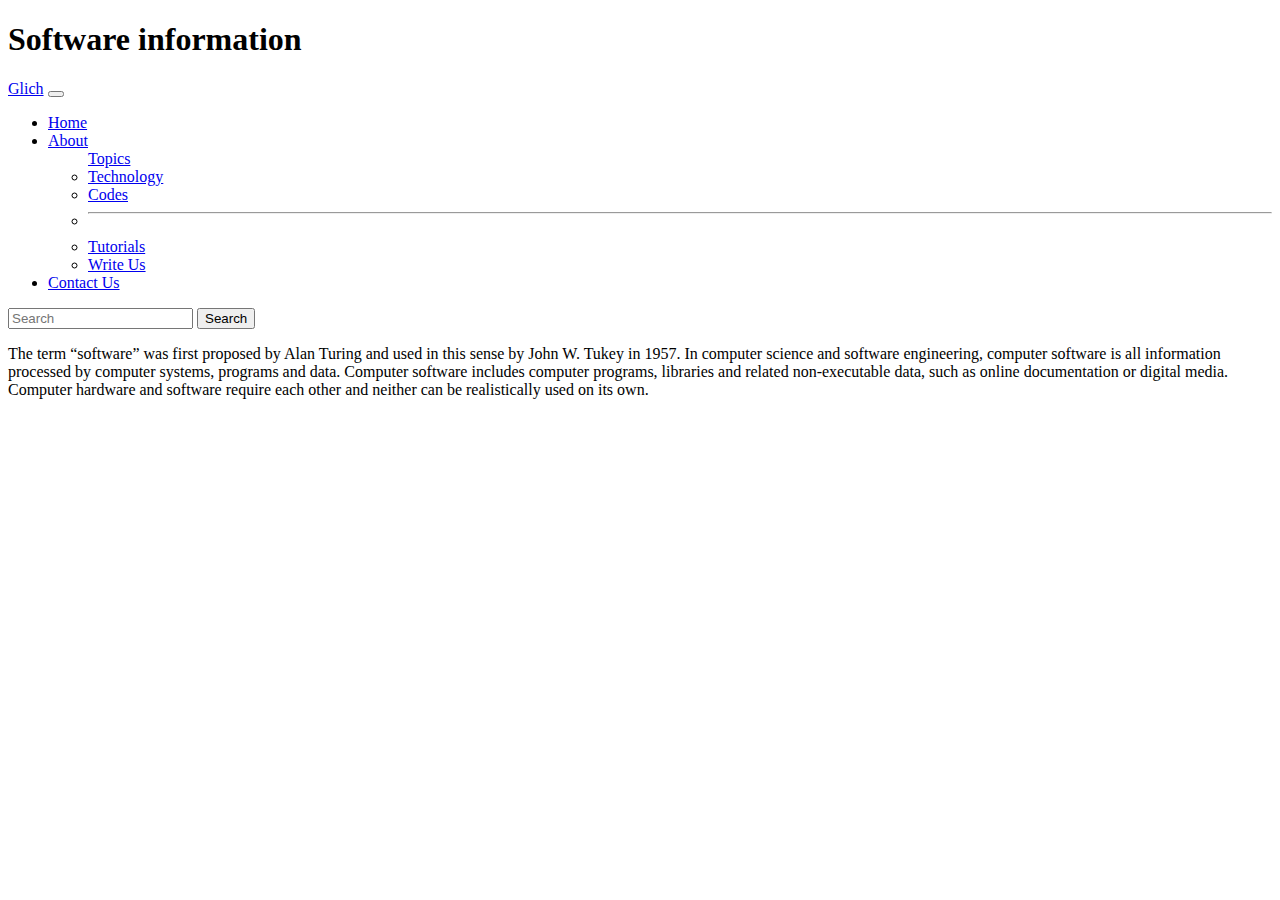
<file: Read 1.html>
<!doctype html>
<html lang="en">

<head>
    <h1>Software information</h1>
  <!-- Required meta tags -->
  <meta charset="utf-8">
  <meta name="viewport" content="width=device-width, initial-scale=1">

  <!-- Bootstrap CSS -->
  <link href="https://cdn.jsdelivr.net/npm/bootstrap@5.1.3/dist/css/bootstrap.min.css" rel="stylesheet"
    integrity="sha384-1BmE4kWBq78iYhFldvKuhfTAU6auU8tT94WrHftjDbrCEXSU1oBoqyl2QvZ6jIW3" crossorigin="anonymous">

  <title>Glich Solutions</title>
</head>

<body>
  <nav class="navbar navbar-expand-lg navbar-dark bg-dark">
    <div class="container-fluid">
      <a class="navbar-brand" href="#">Glich</a>
      <button class="navbar-toggler" type="button" data-bs-toggle="collapse" data-bs-target="#navbarSupportedContent"
        aria-controls="navbarSupportedContent" aria-expanded="false" aria-label="Toggle navigation">
        <span class="navbar-toggler-icon"></span>
      </button>
      <div class="collapse navbar-collapse" id="navbarSupportedContent">
        <ul class="navbar-nav me-auto mb-2 mb-lg-0">
          <li class="nav-item">
            <a class="nav-link active" aria-current="page" href="/">Home</a>
          </li>
          <li class="nav-item">
            <a class="nav-link" href="/about.html">About</a>
          </li>
         
          <ul class="nav-item dropdown">
            <a class="nav-link dropdown-toggle" href="#" id="navbarDropdown" role="button" data-bs-toggle="dropdown" aria-haspopup="true" aria-expanded="false">
             Topics
            </a>
            <div class="dropdown-menu" aria-labelledby="navbarDropdown">
              <li><a class="dropdown-item" href="#">Technology</a></li>
              <li><a class="dropdown-item" href="#">Codes</a></li>
              <li><hr class="dropdown-divider"></li>
              <li><a class="dropdown-item" href="#">Tutorials</a></li>
              <li><a class="dropdown-item" href="#">Write Us</a></li>
            </ul>
          <li class="nav-item">
            <a class="nav-link" href="/contact.html">Contact Us</a>
          </li>
        
       
        </ul>
        <form class="d-flex">
          <input class="form-control me-2" type="search" placeholder="Search" aria-label="Search">
          <button class="btn btn-outline-success" type="submit">Search</button>
        </form>
      </div>
    </div>
  </nav>
  <div class="container">

    <p>The term “software” was first proposed by Alan Turing and used in this sense by John W. Tukey in 1957. In computer science and software engineering, computer software is all information processed by computer systems, programs and data.
        Computer software includes computer programs, libraries and related non-executable data, such as online documentation or digital media. Computer hardware and software require each other and neither can be realistically used on its own.
        
        </p>

  </div>
  



  <!-- Optional JavaScript; choose one of the two! -->

  <!-- Option 1: Bootstrap Bundle with Popper -->
  <script src="https://cdn.jsdelivr.net/npm/bootstrap@5.1.3/dist/js/bootstrap.bundle.min.js"
    integrity="sha384-ka7Sk0Gln4gmtz2MlQnikT1wXgYsOg+OMhuP+IlRH9sENBO0LRn5q+8nbTov4+1p"
    crossorigin="anonymous"></script>

  <!-- Option 2: Separate Popper and Bootstrap JS -->
  <!--
    <script src="https://cdn.jsdelivr.net/npm/@popperjs/core@2.10.2/dist/umd/popper.min.js" integrity="sha384-7+zCNj/IqJ95wo16oMtfsKbZ9ccEh31eOz1HGyDuCQ6wgnyJNSYdrPa03rtR1zdB" crossorigin="anonymous"></script>
    <script src="https://cdn.jsdelivr.net/npm/bootstrap@5.1.3/dist/js/bootstrap.min.js" integrity="sha384-QJHtvGhmr9XOIpI6YVutG+2QOK9T+ZnN4kzFN1RtK3zEFEIsxhlmWl5/YESvpZ13" crossorigin="anonymous"></script>
    -->
</body>

</html>
</file>
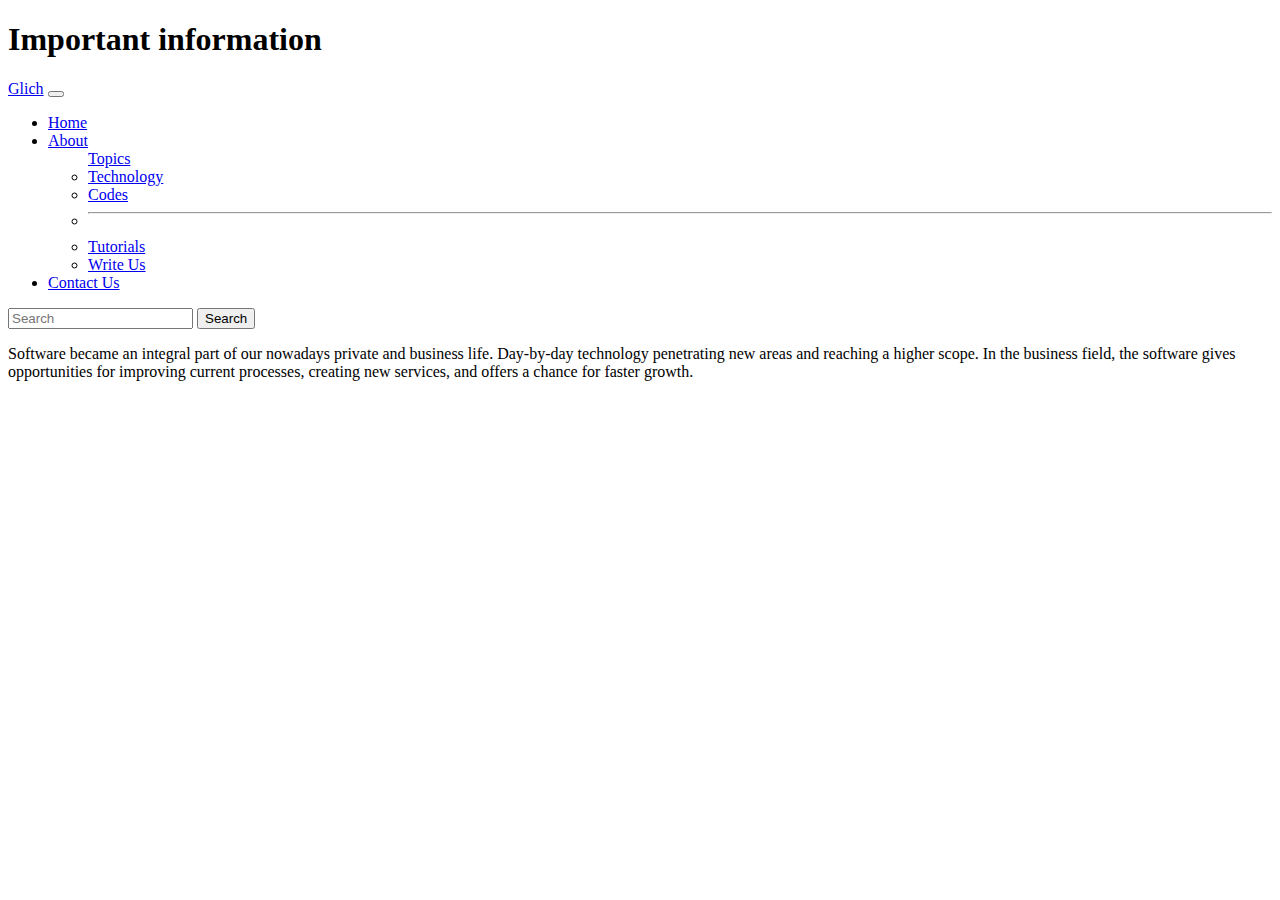
<file: Read 2.html>
<!doctype html>
<html lang="en">

<head>
    <h1>Important information</h1>
  <!-- Required meta tags -->
  <meta charset="utf-8">
  <meta name="viewport" content="width=device-width, initial-scale=1">

  <!-- Bootstrap CSS -->
  <link href="https://cdn.jsdelivr.net/npm/bootstrap@5.1.3/dist/css/bootstrap.min.css" rel="stylesheet"
    integrity="sha384-1BmE4kWBq78iYhFldvKuhfTAU6auU8tT94WrHftjDbrCEXSU1oBoqyl2QvZ6jIW3" crossorigin="anonymous">

  <title>Glich Solutions</title>
</head>

<body>
  <nav class="navbar navbar-expand-lg navbar-dark bg-dark">
    <div class="container-fluid">
      <a class="navbar-brand" href="#">Glich</a>
      <button class="navbar-toggler" type="button" data-bs-toggle="collapse" data-bs-target="#navbarSupportedContent"
        aria-controls="navbarSupportedContent" aria-expanded="false" aria-label="Toggle navigation">
        <span class="navbar-toggler-icon"></span>
      </button>
      <div class="collapse navbar-collapse" id="navbarSupportedContent">
        <ul class="navbar-nav me-auto mb-2 mb-lg-0">
          <li class="nav-item">
            <a class="nav-link active" aria-current="page" href="/">Home</a>
          </li>
          <li class="nav-item">
            <a class="nav-link" href="/about.html">About</a>
          </li>
         
          <ul class="nav-item dropdown">
            <a class="nav-link dropdown-toggle" href="#" id="navbarDropdown" role="button" data-bs-toggle="dropdown" aria-haspopup="true" aria-expanded="false">
             Topics
            </a>
            <div class="dropdown-menu" aria-labelledby="navbarDropdown">
              <li><a class="dropdown-item" href="#">Technology</a></li>
              <li><a class="dropdown-item" href="#">Codes</a></li>
              <li><hr class="dropdown-divider"></li>
              <li><a class="dropdown-item" href="#">Tutorials</a></li>
              <li><a class="dropdown-item" href="#">Write Us</a></li>
            </ul>
          <li class="nav-item">
            <a class="nav-link" href="/contact.html">Contact Us</a>
          </li>
        
       
        </ul>
        <form class="d-flex">
          <input class="form-control me-2" type="search" placeholder="Search" aria-label="Search">
          <button class="btn btn-outline-success" type="submit">Search</button>
        </form>
      </div>
    </div>
  </nav>
  <div class="container">

    <p>Software became an integral part of our nowadays private and business life.
     Day-by-day technology penetrating new areas and reaching a higher scope. 
     In the business field, the software gives opportunities for improving current processes, creating new services, and offers a chance for faster growth. 
        
    </p>

  </div>
  



  <!-- Optional JavaScript; choose one of the two! -->

  <!-- Option 1: Bootstrap Bundle with Popper -->
  <script src="https://cdn.jsdelivr.net/npm/bootstrap@5.1.3/dist/js/bootstrap.bundle.min.js"
    integrity="sha384-ka7Sk0Gln4gmtz2MlQnikT1wXgYsOg+OMhuP+IlRH9sENBO0LRn5q+8nbTov4+1p"
    crossorigin="anonymous"></script>

  <!-- Option 2: Separate Popper and Bootstrap JS -->
  <!--
    <script src="https://cdn.jsdelivr.net/npm/@popperjs/core@2.10.2/dist/umd/popper.min.js" integrity="sha384-7+zCNj/IqJ95wo16oMtfsKbZ9ccEh31eOz1HGyDuCQ6wgnyJNSYdrPa03rtR1zdB" crossorigin="anonymous"></script>
    <script src="https://cdn.jsdelivr.net/npm/bootstrap@5.1.3/dist/js/bootstrap.min.js" integrity="sha384-QJHtvGhmr9XOIpI6YVutG+2QOK9T+ZnN4kzFN1RtK3zEFEIsxhlmWl5/YESvpZ13" crossorigin="anonymous"></script>
    -->
</body>

</html>
</file>
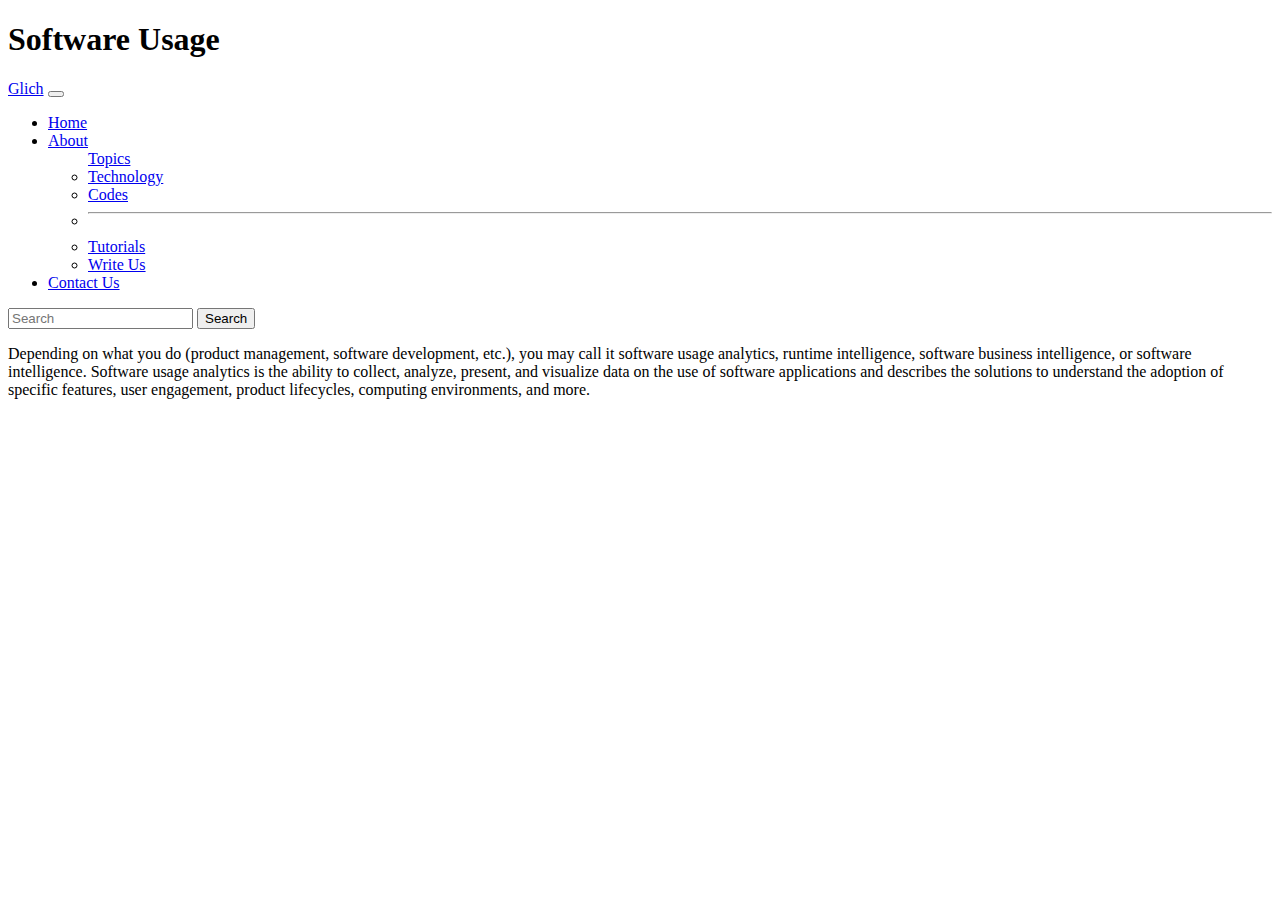
<file: Read 3.html>
<!doctype html>
<html lang="en">

<head>
    <h1>Software Usage</h1>
  <!-- Required meta tags -->
  <meta charset="utf-8">
  <meta name="viewport" content="width=device-width, initial-scale=1">

  <!-- Bootstrap CSS -->
  <link href="https://cdn.jsdelivr.net/npm/bootstrap@5.1.3/dist/css/bootstrap.min.css" rel="stylesheet"
    integrity="sha384-1BmE4kWBq78iYhFldvKuhfTAU6auU8tT94WrHftjDbrCEXSU1oBoqyl2QvZ6jIW3" crossorigin="anonymous">

  <title>Glich Solutions</title>
</head>

<body>
  <nav class="navbar navbar-expand-lg navbar-dark bg-dark">
    <div class="container-fluid">
      <a class="navbar-brand" href="#">Glich</a>
      <button class="navbar-toggler" type="button" data-bs-toggle="collapse" data-bs-target="#navbarSupportedContent"
        aria-controls="navbarSupportedContent" aria-expanded="false" aria-label="Toggle navigation">
        <span class="navbar-toggler-icon"></span>
      </button>
      <div class="collapse navbar-collapse" id="navbarSupportedContent">
        <ul class="navbar-nav me-auto mb-2 mb-lg-0">
          <li class="nav-item">
            <a class="nav-link active" aria-current="page" href="/">Home</a>
          </li>
          <li class="nav-item">
            <a class="nav-link" href="/about.html">About</a>
          </li>
         
          <ul class="nav-item dropdown">
            <a class="nav-link dropdown-toggle" href="#" id="navbarDropdown" role="button" data-bs-toggle="dropdown" aria-haspopup="true" aria-expanded="false">
             Topics
            </a>
            <div class="dropdown-menu" aria-labelledby="navbarDropdown">
              <li><a class="dropdown-item" href="#">Technology</a></li>
              <li><a class="dropdown-item" href="#">Codes</a></li>
              <li><hr class="dropdown-divider"></li>
              <li><a class="dropdown-item" href="#">Tutorials</a></li>
              <li><a class="dropdown-item" href="#">Write Us</a></li>
            </ul>
          <li class="nav-item">
            <a class="nav-link" href="/contact.html">Contact Us</a>
          </li>
        
       
        </ul>
        <form class="d-flex">
          <input class="form-control me-2" type="search" placeholder="Search" aria-label="Search">
          <button class="btn btn-outline-success" type="submit">Search</button>
        </form>
      </div>
    </div>
  </nav>
  <div class="container">

    <p>Depending on what you do (product management, software development, etc.), 
    you may call it software usage analytics, runtime intelligence, software business intelligence, or software intelligence. 
     Software usage analytics is the ability to collect, analyze, present, and visualize data on the use of software applications and describes the solutions to understand the adoption of specific features, user engagement, product lifecycles, computing environments, and more.
        
    </p>

  </div>
  



  <!-- Optional JavaScript; choose one of the two! -->

  <!-- Option 1: Bootstrap Bundle with Popper -->
  <script src="https://cdn.jsdelivr.net/npm/bootstrap@5.1.3/dist/js/bootstrap.bundle.min.js"
    integrity="sha384-ka7Sk0Gln4gmtz2MlQnikT1wXgYsOg+OMhuP+IlRH9sENBO0LRn5q+8nbTov4+1p"
    crossorigin="anonymous"></script>

  <!-- Option 2: Separate Popper and Bootstrap JS -->
  <!--
    <script src="https://cdn.jsdelivr.net/npm/@popperjs/core@2.10.2/dist/umd/popper.min.js" integrity="sha384-7+zCNj/IqJ95wo16oMtfsKbZ9ccEh31eOz1HGyDuCQ6wgnyJNSYdrPa03rtR1zdB" crossorigin="anonymous"></script>
    <script src="https://cdn.jsdelivr.net/npm/bootstrap@5.1.3/dist/js/bootstrap.min.js" integrity="sha384-QJHtvGhmr9XOIpI6YVutG+2QOK9T+ZnN4kzFN1RtK3zEFEIsxhlmWl5/YESvpZ13" crossorigin="anonymous"></script>
    -->
</body>

</html>
</file>
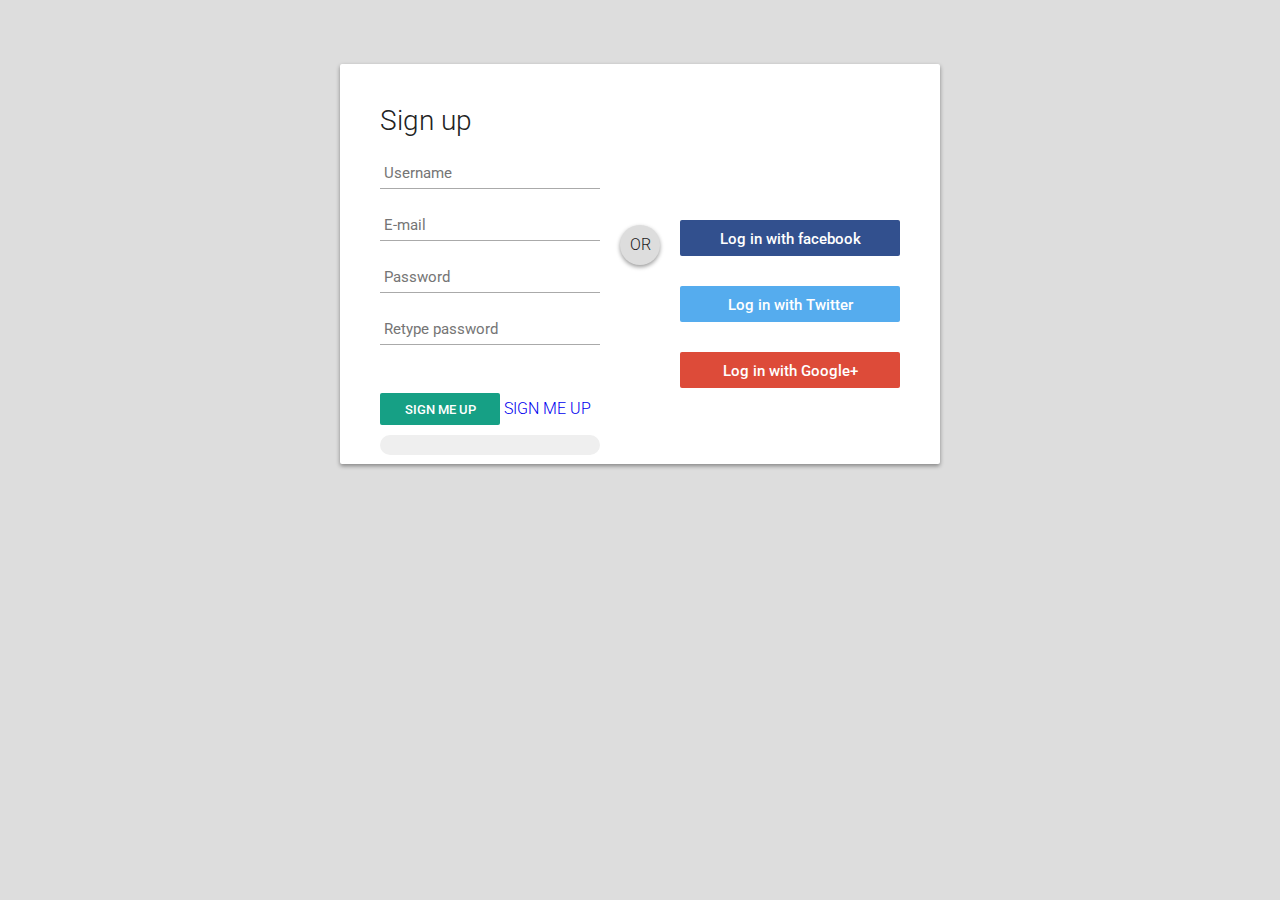
<file: register.html>
<!doctype html>
<html lang="en">

<head>
    <link rel="stylesheet" href="signup.css">
   <style type="text/css">
       
       @import url(https://fonts.googleapis.com/css?family=Roboto:400,300,500);
*:focus {
  outline: none;
}

body {
  margin: 0;
  padding: 0;
  background: #DDD;
  font-size: 16px;
  color: #222;
  font-family: 'Roboto', sans-serif;
  font-weight: 300;
}

#login-box {
  position: relative;
  margin: 5% auto;
  width: 600px;
  height: 400px;
  background: #FFF;
  border-radius: 2px;
  box-shadow: 0 2px 4px rgba(0, 0, 0, 0.4);
}

.left {
  position: absolute;
  top: 0;
  left: 0;
  box-sizing: border-box;
  padding: 40px;
  width: 300px;
  height: 400px;
}

h1 {
  margin: 0 0 20px 0;
  font-weight: 300;
  font-size: 28px;
}

input[type="text"],
input[type="password"] {
  display: block;
  box-sizing: border-box;
  margin-bottom: 20px;
  padding: 4px;
  width: 220px;
  height: 32px;
  border: none;
  border-bottom: 1px solid #AAA;
  font-family: 'Roboto', sans-serif;
  font-weight: 400;
  font-size: 15px;
  transition: 0.2s ease;
}

input[type="text"]:focus,
input[type="password"]:focus {
  border-bottom: 2px solid #16a085;
  color: #16a085;
  transition: 0.2s ease;
}

input[type="submit"] {
  margin-top: 28px;
  width: 120px;
  height: 32px;
  background: #16a085;
  border: none;
  border-radius: 2px;
  color: #FFF;
  font-family: 'Roboto', sans-serif;
  font-weight: 500;
  text-transform: uppercase;
  transition: 0.1s ease;
  cursor: pointer;
}

input[type="submit"]:hover,
input[type="submit"]:focus {
  opacity: 0.8;
  box-shadow: 0 2px 4px rgba(0, 0, 0, 0.4);
  transition: 0.1s ease;
}

input[type="submit"]:active {
  opacity: 1;
  box-shadow: 0 1px 2px rgba(0, 0, 0, 0.4);
  transition: 0.1s ease;
}

.or {
  position: absolute;
  top: 180px;
  left: 280px;
  width: 40px;
  height: 40px;
  background: #DDD;
  border-radius: 50%;
  box-shadow: 0 2px 4px rgba(0, 0, 0, 0.4);
  line-height: 40px;
  text-align: center;
}

.right {
  position: absolute;
  top: 0;
  right: 0;
  box-sizing: border-box;
  padding: 40px;
  width: 300px;
  height: 400px;
  background: url('https://goo.gl/YbktSj');
  background-size: cover;
  background-position: center;
  border-radius: 0 2px 2px 0;
}

.right .loginwith {
  display: block;
  margin-bottom: 40px;
  font-size: 28px;
  color: #FFF;
  text-align: center;
}

.signup-btn
{
  background-color: #1c8adb;

}

button.social-signin {
  margin-bottom: 20px;
  width: 220px;
  height: 36px;
  border: none;
  border-radius: 2px;
  color: #FFF;
  font-family: 'Roboto', sans-serif;
  font-weight: 500;
  transition: 0.2s ease;
  cursor: pointer;
}

button.social-signin:hover,
button.social-signin:focus {
  box-shadow: 0 2px 4px rgba(0, 0, 0, 0.4);
  transition: 0.2s ease;
}

button.social-signin:active {
  box-shadow: 0 1px 2px rgba(0, 0, 0, 0.4);
  transition: 0.2s ease;
}

button.social-signin.facebook {
  background: #32508E;
}

button.social-signin.twitter {
  background: #55ACEE;
}

button.social-signin.google {
  background: #DD4B39;
}
</style>

  <!-- Required meta tags -->
  <meta charset="utf-8">
  <meta name="viewport" content="width=device-width, initial-scale=1">

  <!-- Bootstrap CSS -->
  <link href="https://cdn.jsdelivr.net/npm/bootstrap@5.1.3/dist/css/bootstrap.min.css" rel="stylesheet"
    integrity="sha384-1BmE4kWBq78iYhFldvKuhfTAU6auU8tT94WrHftjDbrCEXSU1oBoqyl2QvZ6jIW3" crossorigin="anonymous">

  <title>Glich Solutions</title>
</head>

<body>
<div id="login-box">
    <div class="left">
      <h1>Sign up</h1>
      
        
       
      <input type="text" name="username" placeholder="Username" />
      <input type="text" name="email" placeholder="E-mail" />
      <input type="password" name="password" placeholder="Password" />
      <input type="password" name="password2" placeholder="Retype password" />
      
      <input type="submit" name="signup_submit" value="Sign me up" />
      <a href="index.html">SIGN ME UP </a> 
      <button class=".right .signup-btn">  
       </button>  
    </div>
    
    <div class="right">
      <span class="loginwith">Sign in with<br />social network</span>
      
      <button class="social-signin facebook">Log in with facebook</button>
      <button class="social-signin twitter">Log in with Twitter</button>
      <button class="social-signin google">Log in with Google+</button>
    </div>
    <div class="or">OR</div>
  </div>
</file>
<file: signup.css>
body
{
    margin: 0;
    padding: 0;
    font-family: sans-serif;
    background-image: url(images/sign\ up\ background.jpg);
    background-size: cover;
    background-position:center;
}
.sign-up-form
{
    width: 300px;
    box-shadow: 0 0 3px 0 rgba(0,0,0,0.3);
    background: #fff;
    padding: 20px;
    margin: 8% auto 0;
    text-align: center;
}
.sign-up-form h1
{
    color:#1c8abd;
    margin-bottom: 30px;
}
.input-box
{
    border-radius: 20px;
    padding: 10px;
    margin: 10px;
    width: 10px 0;
    border: 1px solid #999;
    outline: none;

}
button
{
   color: #fff;
   width: 100%;
   padding: 10px;
   border-radius: 20px;
   font-size: 15px;
   margin: 10px 0;
   border: none;
   outline: none;
   cursor: pointer;
   

}
.signup-btn
{
  background-color: #1c8adb;

}
.google-btn
{
    background-color: #21afde;
}
a
{
   text-decoration: none;
}
hr
{
  margin-top: 20px;
  width: 80%;
}
.or
{
     background:#fff;
     width: 30px;
     margin: -19px auto 10px;
} 
img
{
   width: 70px;
   
}

.back-btn
{
    
background-color: #21afde;
     
}
</file>
